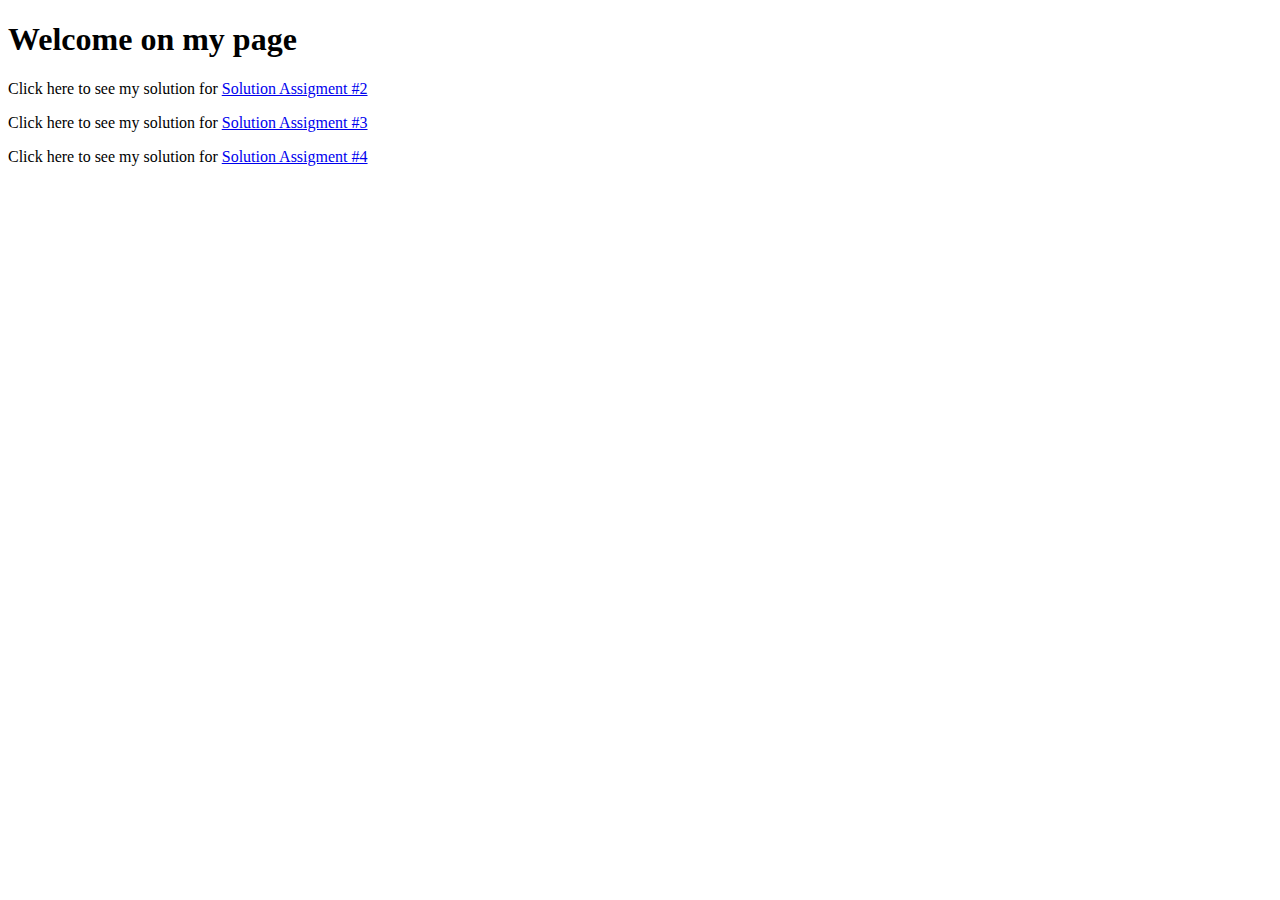
<file: index.html>
<!DOCTYPE html>
<html lang="en">
<head>
    <meta charset="UTF-8">
    <meta name="viewport" content="width=device-width, initial-scale=1.0">
    <title>Document</title>
</head>
<body>
    <h1>Welcome on my page</h1>
    <p>Click here to see my solution for <a href="./module2-solution/index.html"> Solution Assigment #2</a></p>
    <p>Click here to see my solution for <a href="./module3-solution/index.html"> Solution Assigment #3</a></p>
    <p>Click here to see my solution for <a href="./module4-solution/index.html"> Solution Assigment #4</a></p>    
</body>
</html>
</file>
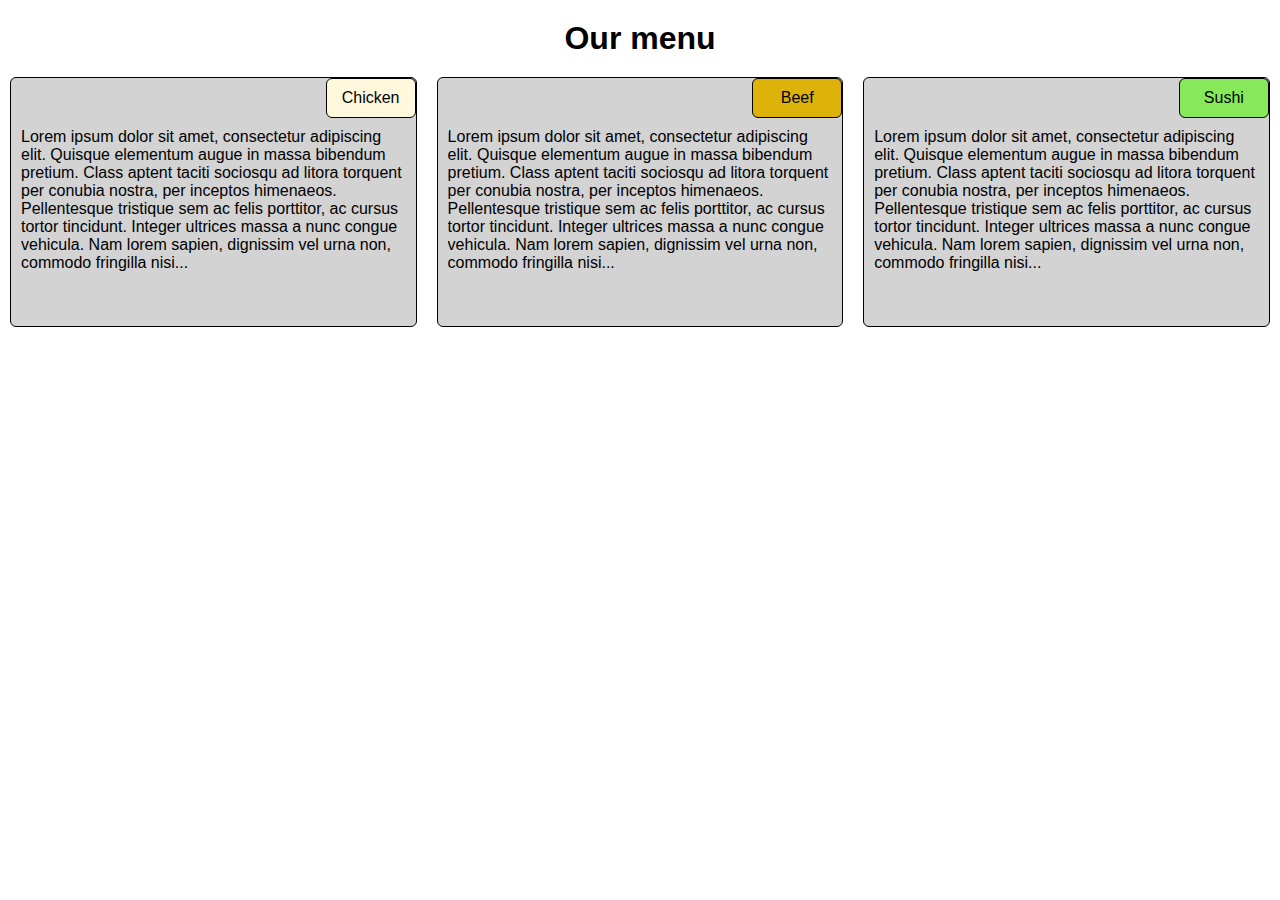
<file: module2-solution/index.html>
<!DOCTYPE html>
<html lang="en">
<head>
    <meta charset="UTF-8">
    <meta name="viewport" content="width=device-width, initial-scale=1.0">
    <title>Document</title>
    <link rel="stylesheet" href="css/styles.css">
</head>
<body>
    <h1>Our menu</h1>
    <div class="col-md-6 col-lg-4">
        <div class="box">
            <div class="title title1">Chicken</div>
            <div class="content">Lorem ipsum dolor sit amet, consectetur adipiscing 
                elit. Quisque elementum augue in massa bibendum pretium.
                Class aptent taciti sociosqu ad litora torquent per conubia 
                nostra, per inceptos himenaeos. Pellentesque tristique sem ac 
                felis porttitor, ac cursus tortor tincidunt. Integer ultrices 
                massa a nunc congue vehicula. Nam lorem sapien, dignissim vel 
                urna non, commodo fringilla nisi...</div>
            </div>
    </div>
    <div class="col-md-6 col-lg-4">
        <div class="box">
        <div class="title title2">Beef</div>
        <div class="content">Lorem ipsum dolor sit amet, consectetur adipiscing 
            elit. Quisque elementum augue in massa bibendum pretium.
            Class aptent taciti sociosqu ad litora torquent per conubia 
            nostra, per inceptos himenaeos. Pellentesque tristique sem ac 
            felis porttitor, ac cursus tortor tincidunt. Integer ultrices 
            massa a nunc congue vehicula. Nam lorem sapien, dignissim vel 
            urna non, commodo fringilla nisi...</div>
    </div>
</div>
<div class="col-md-12 col-lg-4">
    <div class="box">
        <div class="title title3">Sushi</div>
        <div class="content">Lorem ipsum dolor sit amet, consectetur adipiscing 
            elit. Quisque elementum augue in massa bibendum pretium.
            Class aptent taciti sociosqu ad litora torquent per conubia 
            nostra, per inceptos himenaeos. Pellentesque tristique sem ac 
            felis porttitor, ac cursus tortor tincidunt. Integer ultrices 
            massa a nunc congue vehicula. Nam lorem sapien, dignissim vel 
            urna non, commodo fringilla nisi...</div>
    </div>
</div>
</body>
</html>
</file>
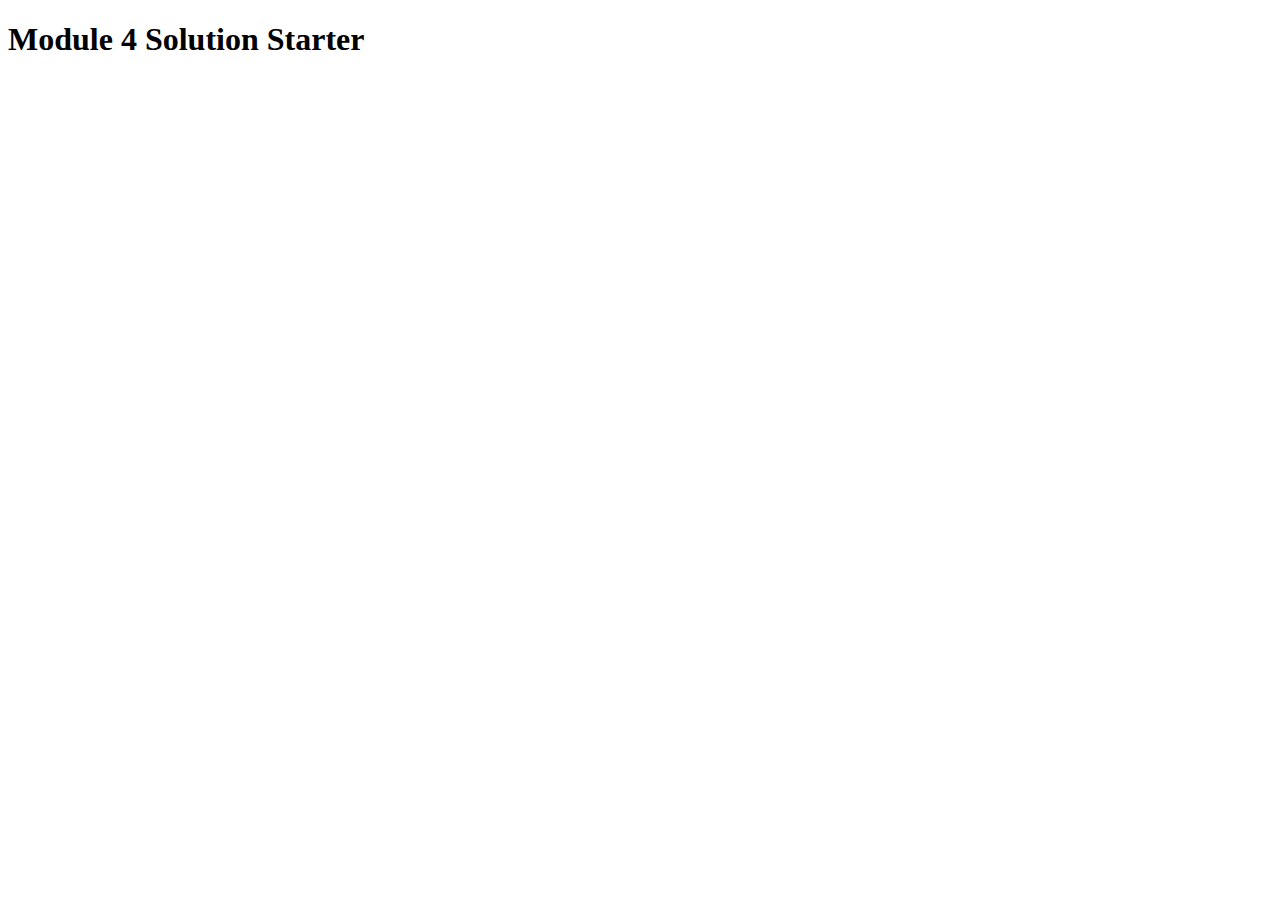
<file: module4-solution/index.html>
<!DOCTYPE html>
<html>
<head>
  <meta charset="utf-8">
  <title>Module 4 Solution Starter</title>
  <script>
    var names = []; // DO NOT REMOVE
  </script>
  <script src="SpeakHello.js"></script>
  <script src="SpeakGoodBye.js"></script>
  <script src="script.js"></script>
</head>
<body>
  <h1>Module 4 Solution Starter</h1>
</body>
</html>
</file>
<file: module2-solution/css/styles.css>
/********** Base styles **********/
* {
    box-sizing: border-box;
    margin: 0;
    padding: 0;
    background-color:#fff;
    font-family: Arial, Helvetica, sans-serif;
    border-radius: 6px;
}

h1 {
  text-align: center;
  background-color: white;
  padding: 10px;
  margin: 
  10px;
} 

.box { 
  position: relative;
  padding: 10px;
  background:  lightgray;
  box-sizing: border-box;
  height: 250px;  
  margin-left: 10px;
  margin-right: 10px;
  margin-bottom: 20px;
  border: 1px solid black;
}

.title{
  position: absolute;
  top: 0px;
  right: 0px;
  color: black;
  width: 90px;
  height: 40px;
  padding-top: 10px;  
  text-align: center;
  border: 1px solid black
}

.title1{
  background:cornsilk ;
}

.title2{
  background:rgb(221, 179, 10) ;
}

.title3{
  background:rgb(135, 232, 90) ;
}

.content {
  background-color: lightgray;
  position:relative;
  width:100%;
  height: 190px;
  top:40px;
  overflow: hidden;
}

/************* Large devices ***************/
@media (min-width: 992px) {
  .col-lg-4 {
    float:left;
    width: 33.33%;    
  }
}

/************* medium devices ***************/
@media (min-width: 768px) and (max-width: 991px) {
  .col-md-6 {
    float:left;
    width: 50%;
  }
  .col-md-12 {
    float:left;
    width: 100%;
  }
}
</file>
